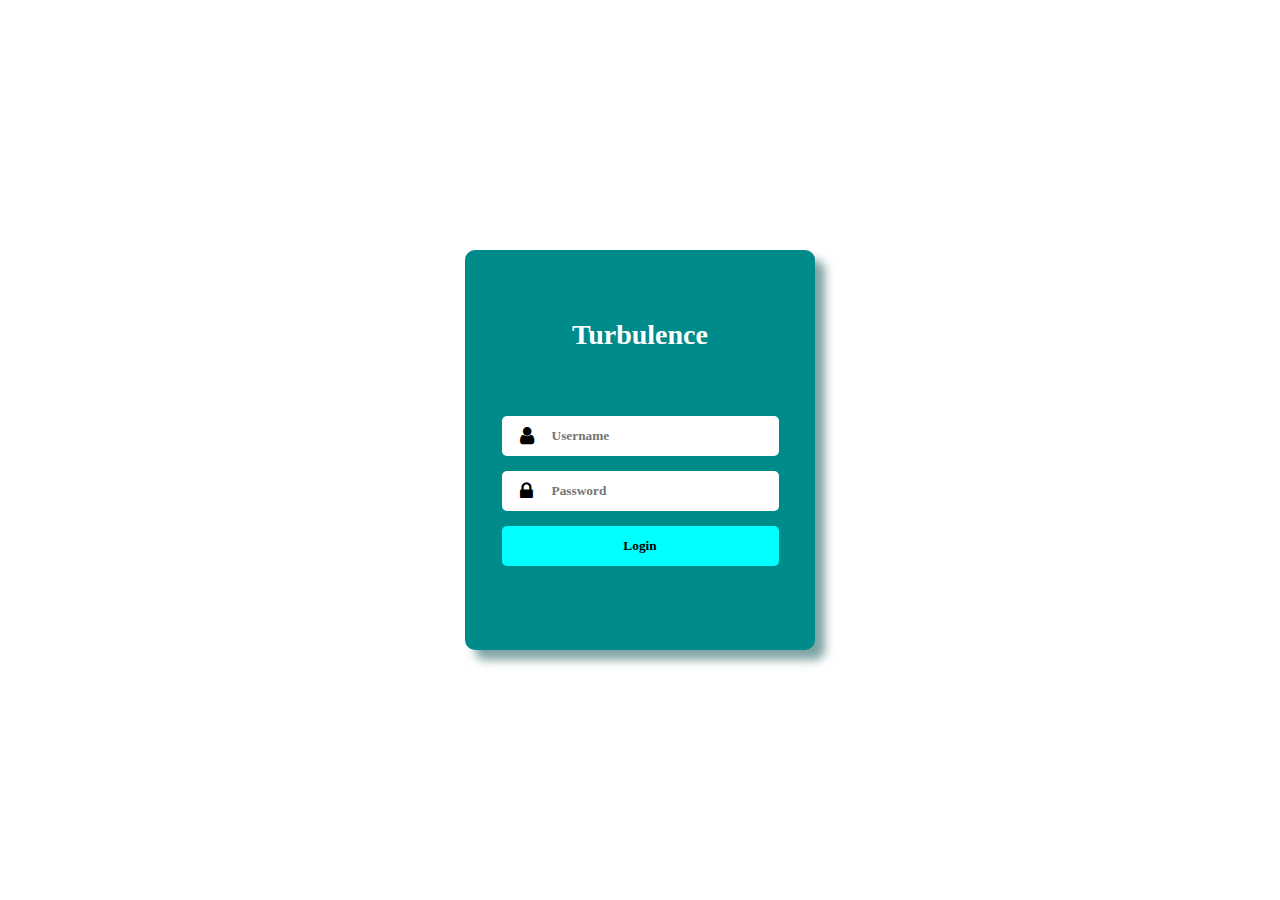
<file: flexbox/login_01/index.html>
<!DOCTYPE html>
<html lang="en">
  <head>
    <meta charset="UTF-8">
    <meta http-equiv="X-UA-Compatible" content="IE=edge">
    <meta name="viewport" content="width=device-width, initial-scale=1.0">
    <title>Login</title>
    <link rel="stylesheet" href="./style/style.css">
    <link rel="stylesheet" href="https://cdnjs.cloudflare.com/ajax/libs/font-awesome/4.7.0/css/font-awesome.css">
  </head>

  <body>
    <div class="container-login">
      <h1 class="heading">Turbulence</h1>
      <form>
        <div class="container-ip-username"> 
          <i class="fa fa-user"></i>
          <input id="ip-username" type="text" placeholder="Username">
        </div>
        <div class="container-ip-password"> 
          <i class="fa fa-lock"></i>
          <input id="ip-password" type="password" placeholder="Password">
        </div>
        <div class="container-btn-login">
          <button id="btn-login">Login</button>
        </div>
      </form>

      <!-- javascript -->
      <script src="./script/main.js"></script>
      <script src="./script/service/login_service.js"></script>
    </div>
  </body>
</html>
</file>
<file: flexbox/login_01/style/style.css>
:root {
    --color-primary-1: rgb(0,139,139);
    --color-secondary-1: rgb(0, 255, 255);
    --color-secondary-2: rgb(0, 255, 175);
    --color-secondary-3: rgb(100, 255, 255);
}

* {
    margin: 0;
    padding: 0;
    box-sizing: border-box;
    font-family: Georgia, 'Times New Roman', Times, serif;

    /* border: 1px solid red; */
}

/*===========================================================
    This is to center the login component
===========================================================*/

body {
    display: flex;
    justify-content: center;
    align-items: center;
    min-height: 100vh;

    transition-duration: 700ms;
    transition-property: background-color;
    transition-timing-function: ease-out;
}

/*===========================================================
    This is to position components inside login component
===========================================================*/

.container-login {
    display: flex;
    flex-direction: column;
    justify-content: center;
    align-items: center;

    width: 350px;
    height: 400px;

    background-color: var(--color-primary-1);
    box-shadow: 10px 10px 10px rgba(0, 75, 75, 0.5);
    border-radius: 10px;
}

.container-login .heading {
    font-size: 28px;
    text-transform: capitalize;
    color: white;

    margin-bottom: 50px;

    transition-duration: 1400ms;
    transition-property: text-shadow;
    transition-timing-function: ease-out;
}

#ip-username, 
#ip-password,
#btn-login {
    height: 40px;
    width: 100%;
    padding: 10px 50px 10px 50px;
    border: none;
    outline: none;

    text-align: start;
    font-weight: bold;

    border-radius: 5px;

    transition-duration: 1400ms;
    transition-property: box-shadow;
    transition-timing-function: ease-out;
}

/*===========================================================
    This is to place icon inside inputs and buttons
===========================================================*/
 
.container-ip-username,
.container-ip-password,
.container-btn-login {
    position: relative;
    margin: 15px;

    transition-duration: 1000ms;
    transition-property: box-shadow;
    transition-timing-function: ease-out;
}

.container-login i {
    position: absolute;
    left: 0px;
    top: 0x;

    padding: 10px;
    width: 50px;

    font-size: 20px;
    text-align: center;    
}

#btn-login {
    background-color: var(--color-secondary-1);
    text-align: center;
    cursor: pointer;
}

#btn-login:hover {
    background-color: var(--color-secondary-2);
    transition-duration: 100ms;
    transition-property: background-color;
    transition-timing-function: ease-in-out;
}

#btn-login:active {
    background-color: var(--color-secondary-3);
}

@media (max-width: 500px), (max-height: 550px) {

    body {
        background-color: var(--color-primary-1);
        min-height: 70vh;
    }

    .container-login {
        border-radius: 0px;
        box-shadow: none;
        background-color: transparent;
    }

    .container-ip-username,
    .container-ip-password,
    .container-btn-login {
        box-shadow: 10px 10px 10px rgba(0, 75, 75, 0.5);
    }

    .container-login .heading {
        text-shadow: 10px 10px 10px rgba(0, 75, 75, 0.5);
    }
}
</file>
